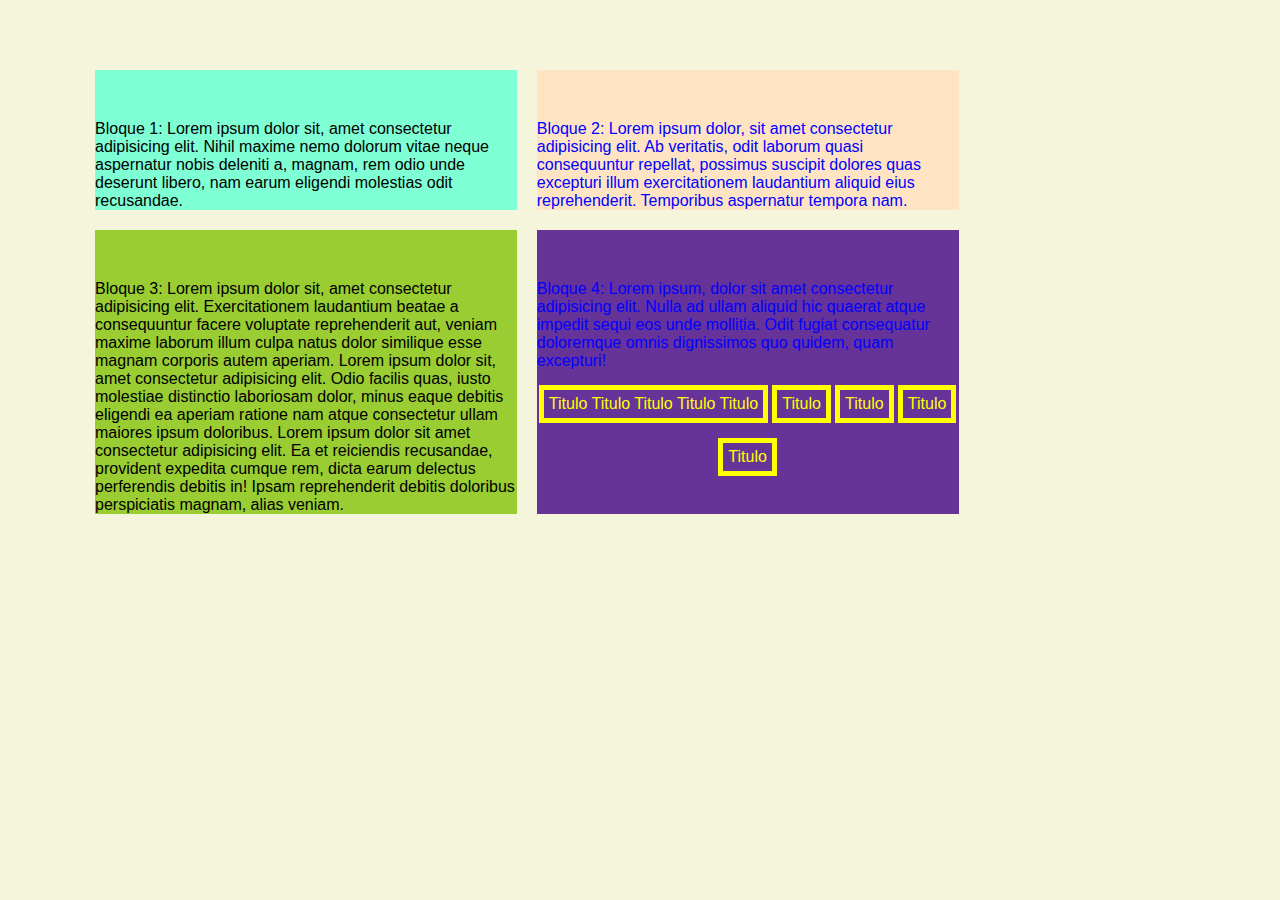
<file: index.html>
<!DOCTYPE html>
<html lang="en">

<head>
    <meta charset="UTF-8">
    <meta http-equiv="X-UA-Compatible" content="IE=edge">
    <meta name="viewport" content="width=device-width, initial-scale=1.0">
    <link rel="stylesheet" href="/styles.css">
    <title>Document</title>
</head>

<body>
    <div class="container">
        <div class="bloque" id="bloque1">Bloque 1: Lorem ipsum dolor sit, amet consectetur adipisicing elit. Nihil
            maxime nemo
            dolorum vitae neque aspernatur nobis deleniti a, magnam, rem odio unde deserunt libero, nam earum eligendi
            molestias odit recusandae.

        </div>
        <div class="bloque" id="bloque2">Bloque 2: Lorem ipsum dolor, sit amet consectetur adipisicing elit. Ab
            veritatis, odit
            laborum quasi consequuntur repellat, possimus suscipit dolores quas excepturi illum exercitationem
            laudantium aliquid eius reprehenderit. Temporibus aspernatur tempora nam.</div>
        <div class="bloque" id="bloque3">Bloque 3: Lorem ipsum dolor sit, amet consectetur adipisicing elit.
            Exercitationem
            laudantium beatae a consequuntur facere voluptate reprehenderit aut, veniam maxime laborum illum culpa natus
            dolor similique esse magnam corporis autem aperiam. Lorem ipsum dolor sit, amet consectetur adipisicing
            elit. Odio facilis quas, iusto molestiae distinctio laboriosam dolor, minus eaque debitis eligendi ea
            aperiam ratione nam atque consectetur ullam maiores ipsum doloribus. Lorem ipsum dolor sit amet consectetur
            adipisicing elit. Ea et reiciendis recusandae, provident expedita cumque rem, dicta earum delectus
            perferendis debitis in! Ipsam reprehenderit debitis doloribus perspiciatis magnam, alias veniam.</div>
        <div class="bloque" id="bloque4"> Bloque 4: Lorem ipsum, dolor sit amet consectetur adipisicing elit. Nulla ad
            ullam aliquid
            hic quaerat atque impedit sequi eos unde mollitia. Odit fugiat consequatur doloremque omnis dignissimos quo
            quidem, quam excepturi!
            <div class="subbloque">
                <div id="titulo">Titulo Titulo Titulo Titulo Titulo</div>
                <div id="titulo">Titulo</div>
                <div id="titulo">Titulo</div>
                <div id="titulo">Titulo</div>
                <div id="titulo">Titulo</div>


            </div>

        </div>


    </div>
</body>

</html>
</file>
<file: styles.css>
* {
    margin: 0%;
    box-sizing: border-box;
}

body {
    font-family: 'Nunito Sans', sans-serif;
    background-color: beige;
}

table,
td,
th {

    color: whitesmoke
}

.container {
    width: 100%;
    display: flex;
    flex-direction: row;
    flex-wrap: wrap;
    align-content: flex-end;
    padding-top: 50px;

    padding-left: 75px;
}

.bloque {
    max-width: 35%;
    display: block;
    padding-top: 50px;
    margin-top: 20px;
    margin-left: 20px;
    display: flex;
}

#bloque1 {
    background-color: aquamarine;
}

#bloque2 {
    background-color: bisque;
}

#bloque3 {
    background-color: yellowgreen;
}

#bloque4 {
    background-color: rebeccapurple;
    display: block;
}

#bloque2,
#bloque4 {
    color: blue;

}

.subbloque {
    display: flex;
    flex-direction: row;
    flex-wrap: wrap;
    justify-content: space-around;
}

#titulo {
    color: yellow;
    border: solid 5px yellow;
    padding: 5px;
    margin-top: 15px;
}

#bloque5 {
    border: 13px red solid;
}

.container2 {
    background: rgb(2, 0, 36);
    background: linear-gradient(90deg, rgba(2, 0, 36, 1) 0%, rgba(9, 9, 121, 1) 35%, rgba(6, 65, 158, 1) 53%, rgba(4, 112, 189, 1) 68%, rgba(206, 3, 117, 1) 76%, rgba(0, 212, 255, 1) 100%);
    height: 100vh;
    display: flex;
    align-items: center;
    justify-content: center;
}

.content {
    max-width: 950px;
    width: 100%;
    height: 80vh;
    background-color: aqua;
    box-shadow: 0 3px 6px 10px black;

    border-radius: 5%;
    position: relative;

}

.content {
    padding: 1em;

}

td {
    display: block;
    width: 100%;
}

td:nth-of-type(1) {
    font-size: 1.5em;
    font-style: bold;
    color: black;
}

th {
    display: none;
}

.image {
    float: left;
}

.actions {
    position: absolute;
    right: 1em;
    top: 1em;


}

.actions {
    height: 40px;
    width: 40px;
    border-radius: 50%;
    color: white;
    background-color: blueviolet;
    display: inline-block;
    font-weight: 300;
    display: flex;
    align-items: center;
    justify-content: center;
    text-decoration-line: none;
}

div.close {
    display: flex;
    justify-content: end;
    height: 40px;
}

.text {
    padding: 10px;
}

.table {
    width: 100%;
    border-spacing: 0;
}

.table td,
.table th {
    padding: 1em;
    text-align: left;
}

.fa-star,
.fa-star-o {
    color: blanchedalmond;
}

a:hover {
    opacity: 0.8;
}

.position {
    background-color: antiquewhite;
    padding: 4px;
    border-radius: 4px;
    margin: 5px;
}

header {
    padding: 10px;
}

.paragraph {
    line-height: 1.8em;
    font-weight: 300;
}

.title-item {
    border-bottom: solid black 3px;
    padding-bottom: 5px;

}

.title {
    display: inline-block;

}

img {
    max-width: 100%;
}

address {
    font-weight: bold;
    font-size: 1.2em;
    margin-top: 1em;
    display: inline-block;
}

@media (min-width: 900px) {
    .content {
        padding: 1.8em;

    }

    td {
        display: table-cell;
        width: auto;
    }

    td:nth-of-type(1) {
        font-size: 1em;
        font-style: bold;
        color: black;
    }

    th {
        display: table-cell;
    }
}

@media (min-height: 550px) {
    .content {
        height: 500px;

    }
}
</file>
